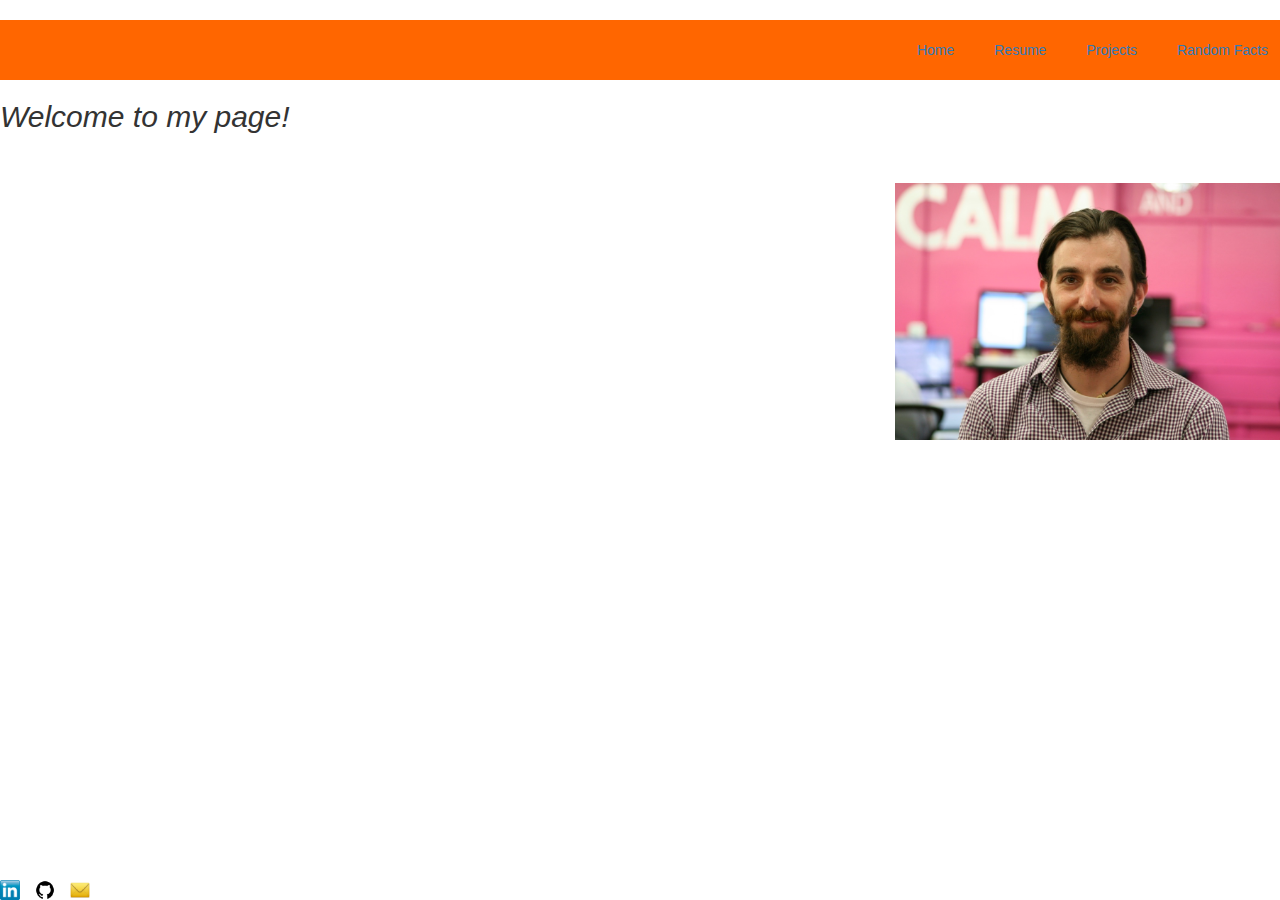
<file: index.html>
<!DOCTYPE html>
<html lang="en">
<head>
  <link rel="stylesheet" type="text/css" href="style.css" />
  <link rel="stylesheet" href="http://maxcdn.bootstrapcdn.com/bootstrap/3.3.5/css/bootstrap.min.css" />
  <meta name="viewport" content="width=device-width, initial-scale=1">
  <meta charset="utf-8">
</head>

<div id=header><title>Michael Khidekel</title>
  <table style="width=100%">
    <tr>
      <td class="top"><a href="index.html">Home</a></td>
      <td class="top"><a href="resume.html">Resume</a></td>
      <td class="top"><a href="projects.html">Projects</a></td>
      <td class="top"><a href="random_facts.html">Random Facts</a></td>
    </tr>
  </table>
</div>

<body>
  <div id=heading><h2>Welcome to my page!</h2></div>
  <span class="photo"><img src="launcher.jpg"></span>
  <div class="text">
    <p>Hello, and thank you for visiting my site! This is my little home on the interwebz, a place for me to share some information about myself, as well as to showcase some of the projects I have been working on recently.</p>

    <p>I'm a newly minted web developer eagerly looking to get my feet wet with my first real coding job. I'm currently located in Boston, but am willing to consider relocating for the right job. At the moment, I'm more comfortable with front-end work, though I am familiar with the full stack, and am constantly building and expanding my knowledge of back-end engineering. That being said, I'm happy to learn new technologies and languages if necessary- quickly picking up new things has always been a strength for me.</p>

    <p>Have a look around! Along the top of the page, you will find links to my resume, a showcase of some projects, as well as a page of random facts to give you a little peek at the man behind the code.
    </p>
    <p>Along the bottom, you can take a look at a few other pages of mine on the internet, as well as an opportunity to drop me a line.</p>
  </div>
  <script src="http://code.jquery.com/jquery-1.11.1.min.js"></script>
  <script src="http://maxcdn.bootstrapcdn.com/bootstrap/3.2.0/js/bootstrap.min.js"></script>
</body>

<div id=footer>
  <table>
    <tr>
      <td><span id="icon"><a href="https://www.linkedin.com/in/mkhidekel"><img src="linkedin.png"</a></span></td>
      <td><span id="icon"><a href="https://www.github.com/khidmike"><img src="octocat.png"></a></span></td>
      <td><span id="icon"><a href="mailto:michael.khidekel@gmail.com?"target="_top"><img src="email.ico"></a></span></td>
    </tr>

  </table>
</div>
</html>
</file>
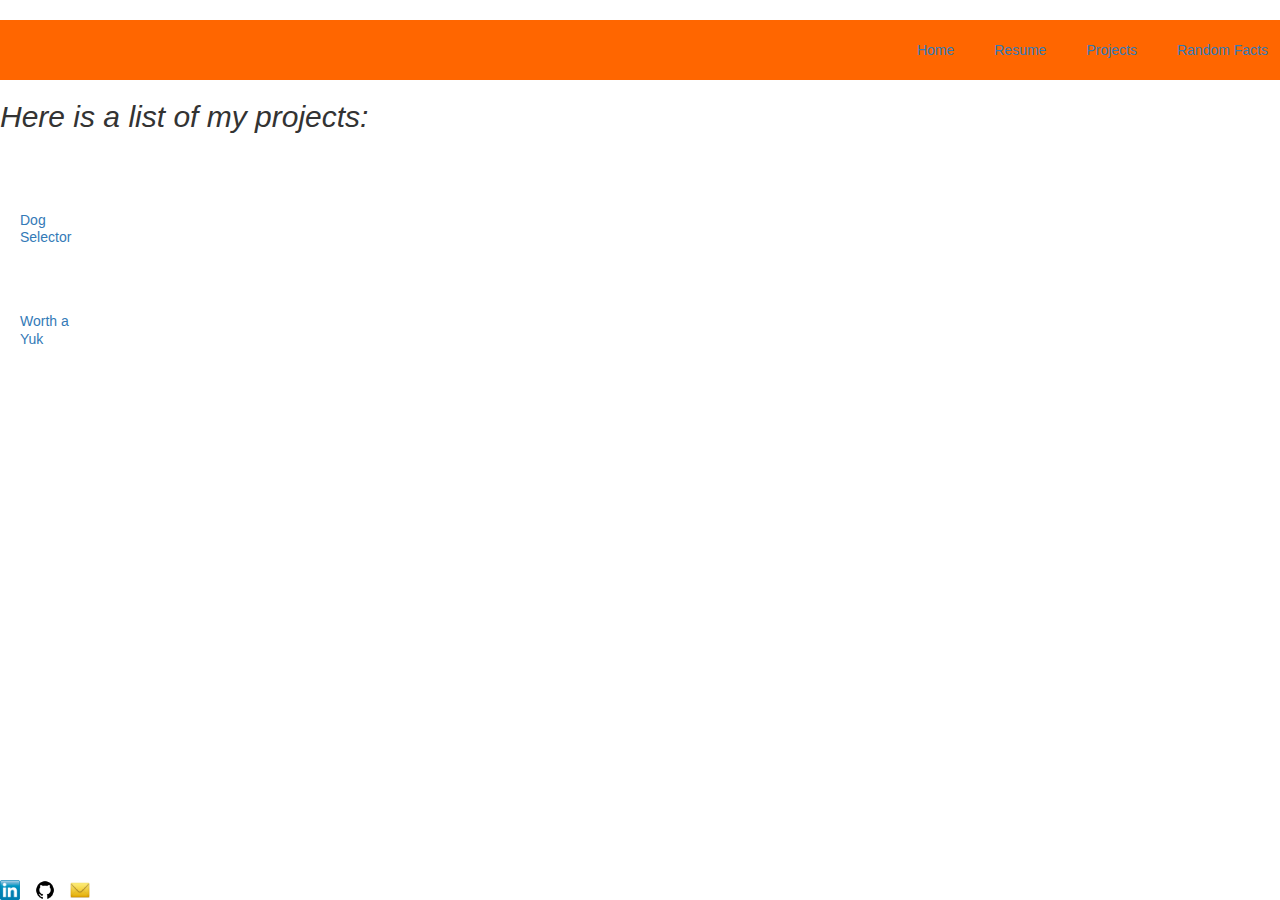
<file: projects.html>
<!DOCTYPE html>
<html lang="en">
<head>
  <link rel="stylesheet" type="text/css" href="style.css" />
  <link rel="stylesheet" href="http://maxcdn.bootstrapcdn.com/bootstrap/3.3.5/css/bootstrap.min.css" />
  <meta name="viewport" content="width=device-width, initial-scale=1">
  <meta charset="utf-8">
</head>
<div id=header><title>Michael Khidekel</title>
  <table style="width=100%">
    <tr>
      <td class="top"><a href="index.html">Home</a></td>
      <td class="top"><a href="resume.html">Resume</a></td>
      <td class="top"><a href="projects.html">Projects</a></td>
      <td class="top"><a href="random_facts.html">Random Facts</a></td>
    </tr>
  </table>
</div>

<body>
  <div id=heading><h2>Here is a list of my projects:</h2></div>
  <table style="table-layout: fixed">
    <tr>
      <td class="project"><a href="http://dogselector.herokuapp.com">Dog Selector</a></td>
      <td class="project_desc"><b>Dog Selector</b> is a little toy I built while at Launch Academy. It is a short quiz that asks the user several questions, using the answers to narrow down a list of dog breeds, finally making a few recommendations.
      <br>
      Specs: Rails, PostgreSQL, HTML, Custom CSS</td>
    </tr>
    <tr>
      <td class="project"><a href="http://worthayuk.herokuapp.com">Worth a Yuk</td>
      <td class="project_desc"><b>Worth a Yuk</b> is another toy I built, largely to practice some front-end skills. The app retrieves a random joke from a database and displays it for the user, with a button to retrieve another joke. At this time, it is still very much a work in progress, and as such contains only a handful of jokes.
      <br>
      Plans for the future include incorporation of AJAX to allow the user to retrieve new jokes without reloading the page.
      <br>
      Specs: Rails, PostgreSQL, HTML, Custom CSS</td>
    </tr>
    <tr>
      <td></td>
      <td></td>
    </tr>
  </table>
</body>

<div id=footer>
  <table>
    <tr>
      <td><span id="icon"><a href="https://www.linkedin.com/in/mkhidekel"><img src="linkedin.png"</a></span></td>
      <td><span id="icon"><a href="https://www.github.com/khidmike"><img src="octocat.png"></a></span></td>
      <td><span id="icon"><a href="mailto:michael.khidekel@gmail.com?"target="_top"><img src="email.ico"></a></span></td>
    </tr>

  </table>
</div>
</html>
</file>
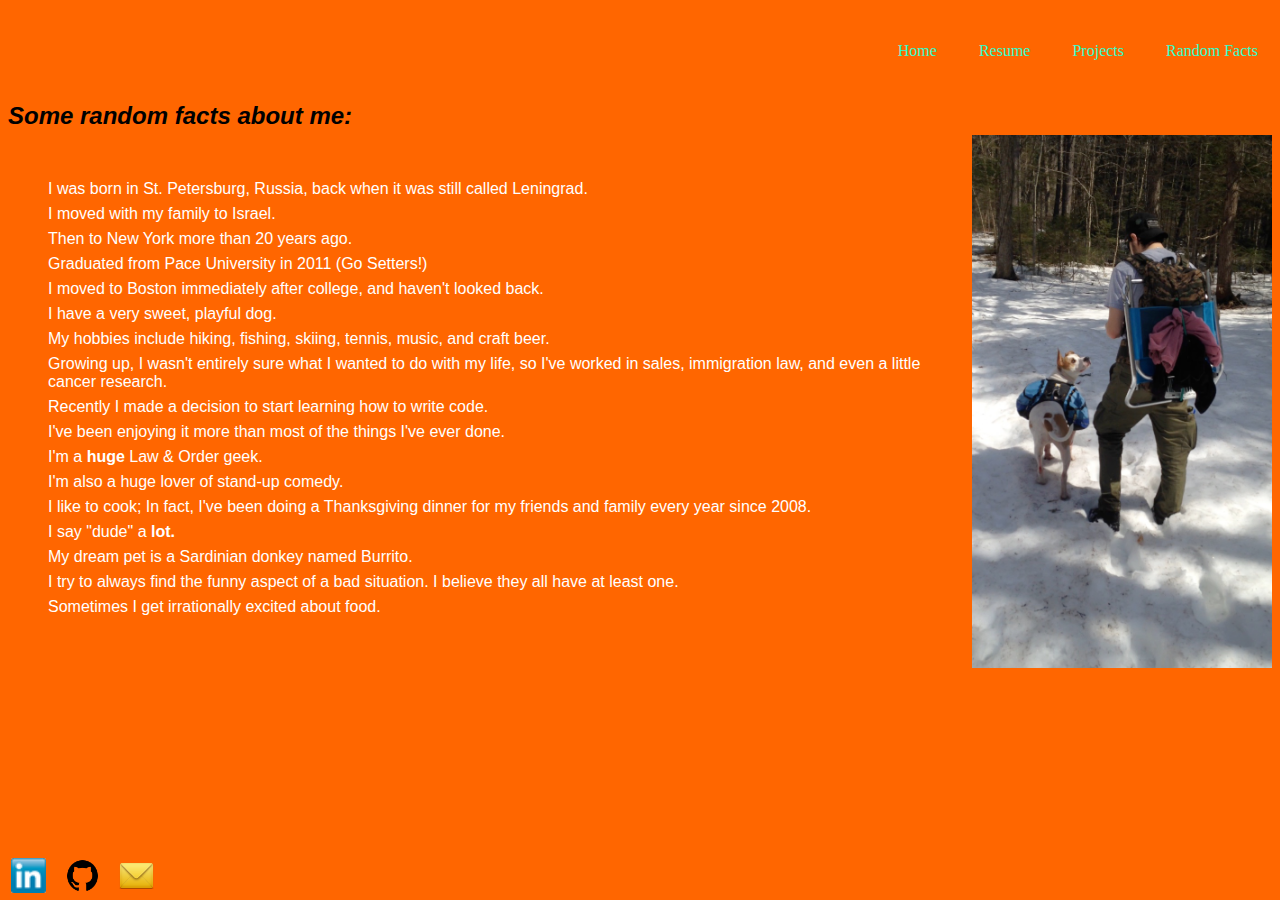
<file: random_facts.html>
<!DOCTYPE html>
<html lang="en">
<head>
<link rel="stylesheet" type="text/css" href="style.css" />
<meta name="viewport" content="width=device-width, initial-scale=1">
<meta charset="utf-8">
</head>
<div id=header><title>Michael Khidekel</title>
  <table style="width=100%">
    <tr>
      <td class="top"><a href="index.html">Home</a></td>
      <td class="top"><a href="resume.html">Resume</a></td>
      <td class="top"><a href="projects.html">Projects</a></td>
      <td class="top"><a href="random_facts.html">Random Facts</a></td>
    </tr>
  </table>
</div>

<body>
  <div id=heading><h2>Some random facts about me:</h2></div>
  <span class="photo" id="hiking"><img src="hiking.jpg"></span>
    <ul>
      <li>I was born in St. Petersburg, Russia, back when it was still called Leningrad.</li>
      <li>I moved with my family to Israel.</li>
      <li>Then to New York more than 20 years ago.</li>
      <li>Graduated from Pace University in 2011 (Go Setters!)</li>
      <li>I moved to Boston immediately after college, and haven't looked back.</li>
      <li>I have a very sweet, playful dog.</li>
      <li>My hobbies include hiking, fishing, skiing, tennis, music, and craft beer.</li>
      <li>Growing up, I wasn't entirely sure what I wanted to do with my life, so I've worked in sales, immigration law, and even a little cancer research.</li>
      <li>Recently I made a decision to start learning how to write code.</li>
      <li>I've been enjoying it more than most of the things I've ever done.</li>
      <li>I'm a <b> huge </b> Law & Order geek.</li>
      <li>I'm also a huge lover of stand-up comedy.</li>
      <li>I like to cook; In fact, I've been doing a Thanksgiving dinner for my friends and family every year since 2008.</li>
      <li>I say "dude" a <b>lot.</b></li>
      <li>My dream pet is a Sardinian donkey named Burrito.</li>
      <li>I try to always find the funny aspect of a bad situation. I believe they all have at least one.</li>
      <li>Sometimes I get irrationally excited about food.</li>
    </ul>
</body>

<div id=footer>
  <table>
    <tr>
      <td><span id="icon"><a href="https://www.linkedin.com/in/mkhidekel"><img src="linkedin.png"</a></span></td>
      <td><span id="icon"><a href="https://www.github.com/khidmike"><img src="octocat.png"></a></span></td>
      <td><span id="icon"><a href="mailto:michael.khidekel@gmail.com?"target="_top"><img src="email.ico"></a></span></td>
    </tr>

  </table>
</div>
</html>
</file>
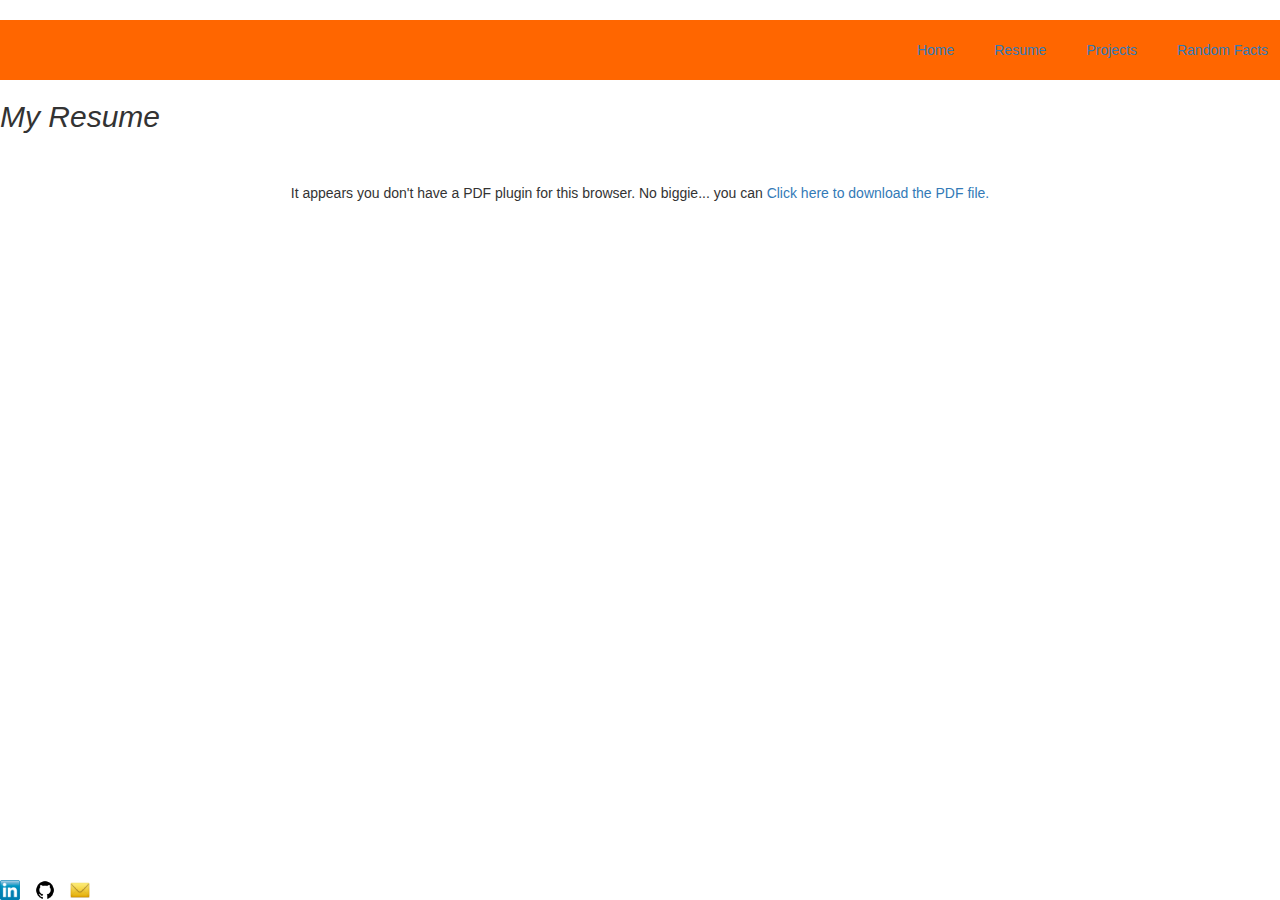
<file: resume.html>
<!DOCTYPE html>
<html lang="en">
<head>
<link rel="stylesheet" type="text/css" href="style.css" />
<link rel="stylesheet" href="http://maxcdn.bootstrapcdn.com/bootstrap/3.3.5/css/bootstrap.min.css" />
  <meta name="viewport" content="width=device-width, initial-scale=1">
  <meta charset="utf-8">
</head>
<div id=header><title>Michael Khidekel</title>
  <table style="width=100%">
    <tr>
      <td class="top"><a href="index.html">Home</a></td>
      <td class="top"><a href="resume.html">Resume</a></td>
      <td class="top"><a href="projects.html">Projects</a></td>
      <td class="top"><a href="random_facts.html">Random Facts</a></td>
    </tr>
  </table>
</div>

<body>
  <div id=heading><h2>My Resume</h2></div>
  <center><object data="MichaelKhidekelResume.pdf" type="application/pdf">
    <p>It appears you don't have a PDF plugin for this browser.
  No biggie... you can <a href="MichaelKhidekelResume.pdf">Click here to
  download the PDF file.</a></p>
  </object></center>
</body>

<div id=footer>
  <table>
    <tr>
      <td><span id="icon"><a href="https://www.linkedin.com/in/mkhidekel"><img src="linkedin.png"</a></span></td>
      <td><span id="icon"><a href="https://www.github.com/khidmike"><img src="octocat.png"></a></span></td>
      <td><span id="icon"><a href="mailto:michael.khidekel@gmail.com?"target="_top"><img src="email.ico"></a></span></td>
    </tr>

  </table>
</div>
</html>
</file>
<file: style.css>
.project, .project_desc {
  padding:20px;
  max-width:100%;
  white-space:normal;
  color:white;
  font-family:Skia, Arial;
  line-height:125%;

}

.top {
  padding:20px;
  max-width:100%;
  white-space:nowrap;
}

a {
  color:#33FFCC;
  font-size:18;
  text-decoration:none;
}

.text, li {
  list-style-type:none;
  color:white;
  padding-bottom:7px;
  font-family:Skia, Arial;
}

.text {
  line-height:20px;
  text-align:justify;
  color:white;
}

#footer {
  width:auto;
  float:right;
  position:absolute;
  bottom:0;
}

#header {
  margin-bottom:20px;
  margin-right:-8px;
  padding-left:100%;
  background-color:#FF6600;
  min-width:auto;
  float:right;
}

#heading {
  color:333399;
  font-family:Skia, Arial;
  font-style:italic;
  margin-bottom:50px;
}

.photo img {
  width:400px;
  height:auto;
  float:right;
  padding-left:15px;
}

#hiking img {
  width:300px;
  height:auto;
  margin-top:-45px;
}

#icon img {
  bottom:0;
  width:35px;
  height:auto;
  padding-right:15px;
}

object {
  width:80%;
  height:400px;
  border:0;
}

body {
  background-color:#FF6600;
}
</file>
